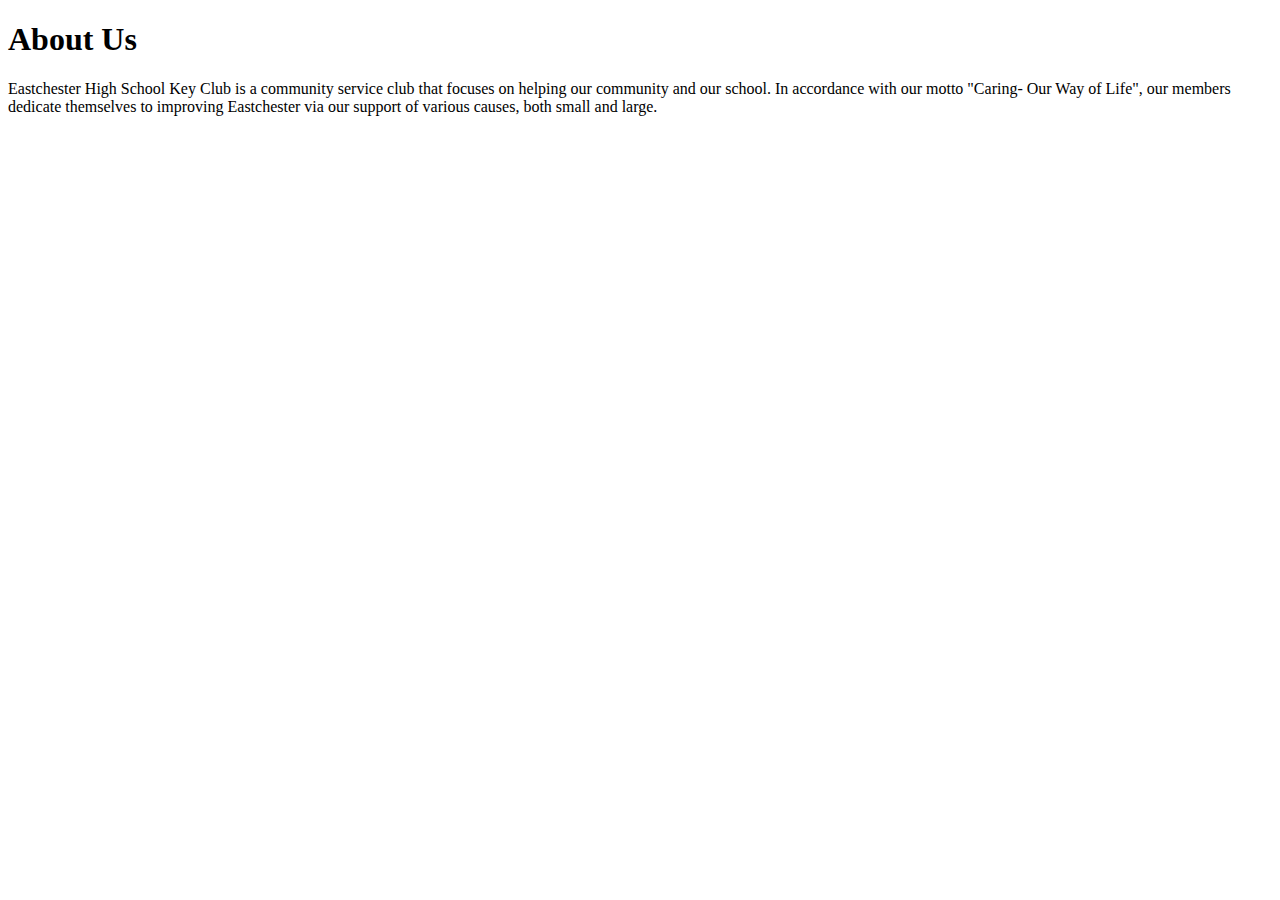
<file: EHSKeyClubABOUT.html>
<!DOCTYPE html>
<html lang="en" dir="ltr">
  <head>
    <meta charset="utf-8">
<h1>About Us</h1>
<div>
  Eastchester High School Key Club is a community service club that focuses on helping our community and our school. In accordance with our motto
  "Caring- Our Way of Life", our members dedicate themselves to improving Eastchester via our support of various causes, both small and large.
</div>
  </head>
  <body>
</file>
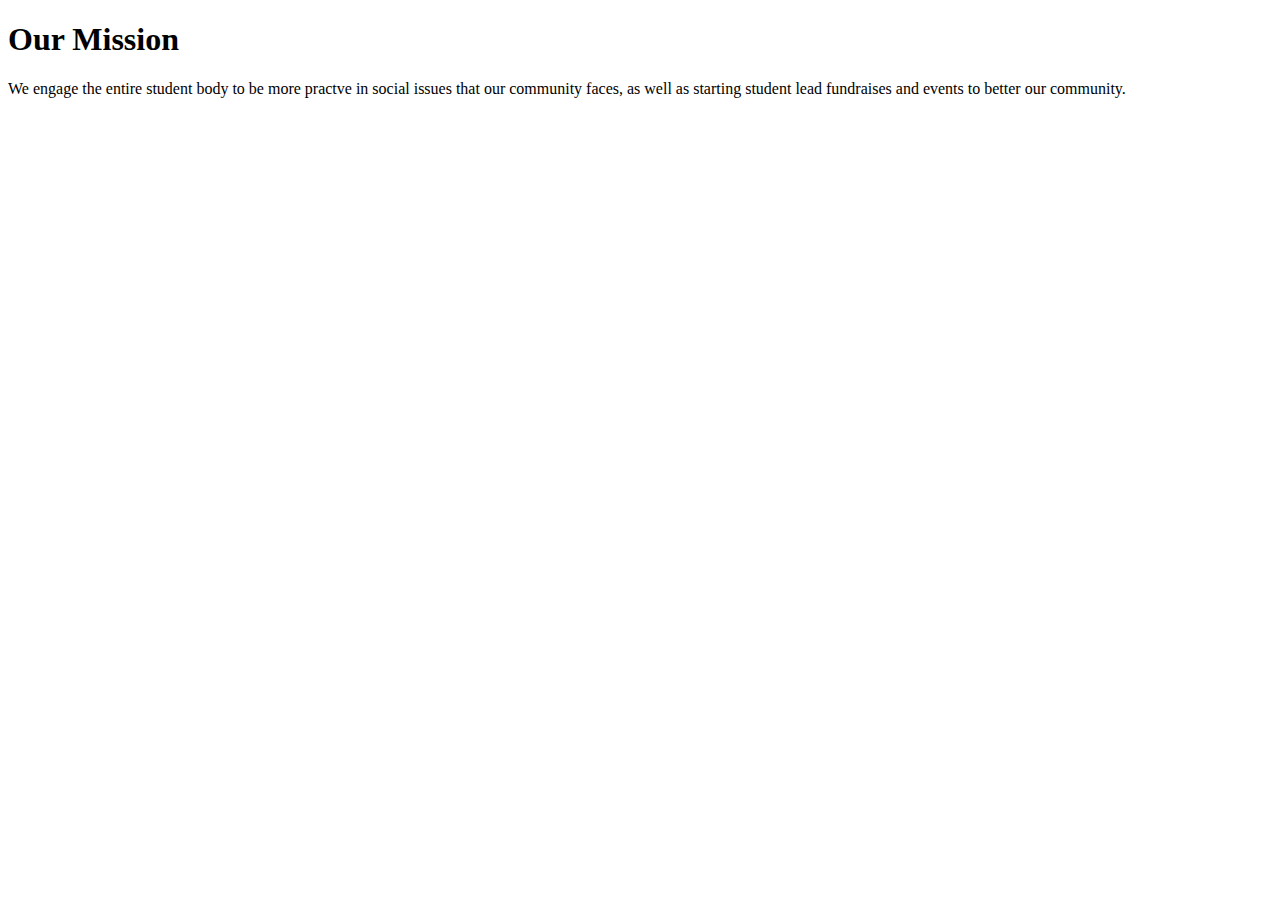
<file: EHSKeyClubMISSIONSTATEMENT.html>
<!DOCTYPE html>
<html lang="en" dir="ltr">
  <head>
    <meta charset="utf-8">
<h1>Our Mission</h1>
<div>
  We engage the entire student body to be more practve in social issues that our community faces,
  as well as starting student lead fundraises and events to better our community.
</div>
  </head>
  <body>
</file>
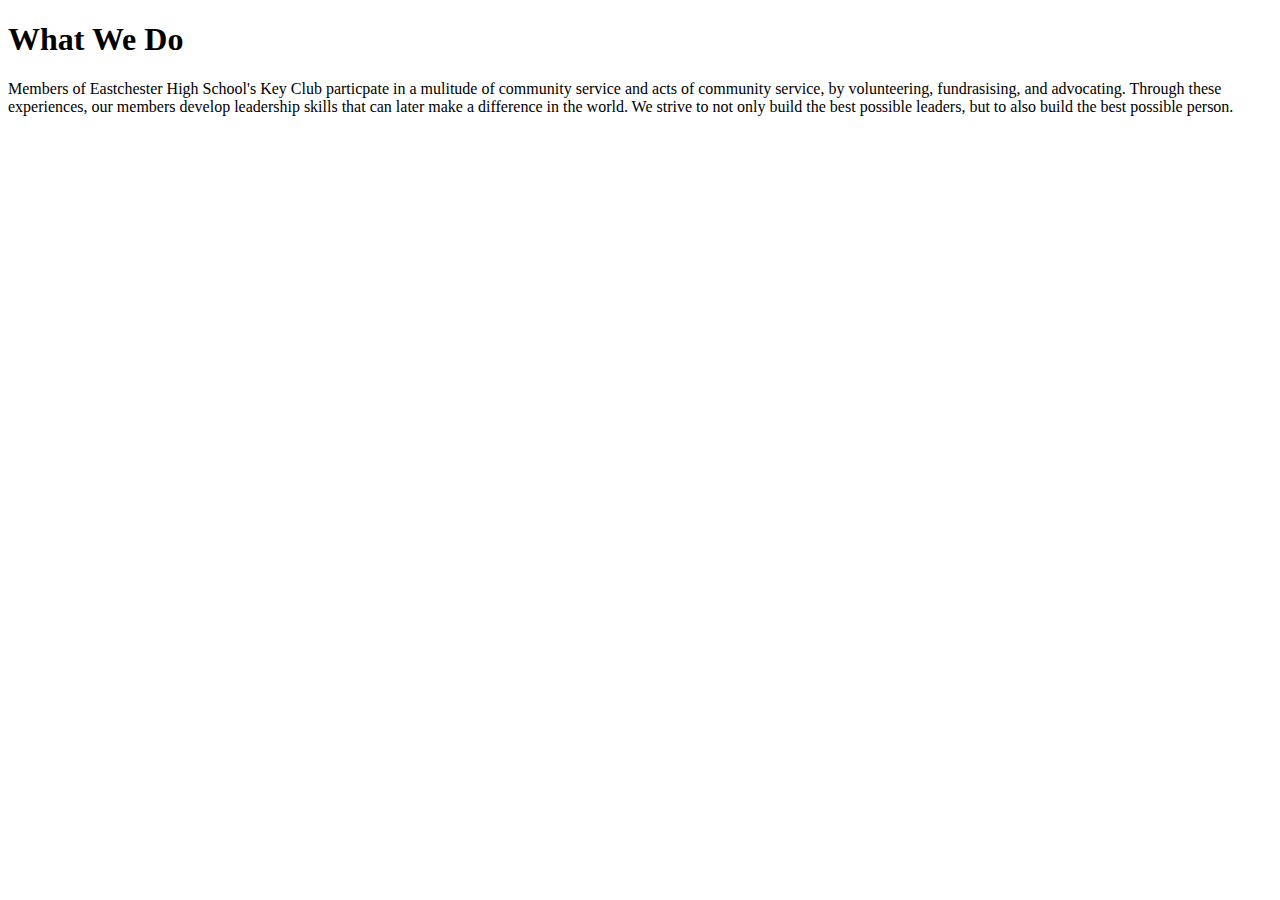
<file: EHSKeyClubWHATWEDO.html>
<!DOCTYPE html>
<html lang="en" dir="ltr">
  <head>
    <meta charset="utf-8">
    <h1>What We Do</h1>
  </head>
  <div>
  <body>
    Members of Eastchester High School's Key Club particpate in a mulitude of community service and acts of community service, by volunteering, fundrasising,
    and advocating. Through these experiences, our members develop leadership skills that can later make a difference in the world. We strive to not only build
    the best possible leaders, but to also build the best possible person.
  </body>
  </div>
</html>
</file>
